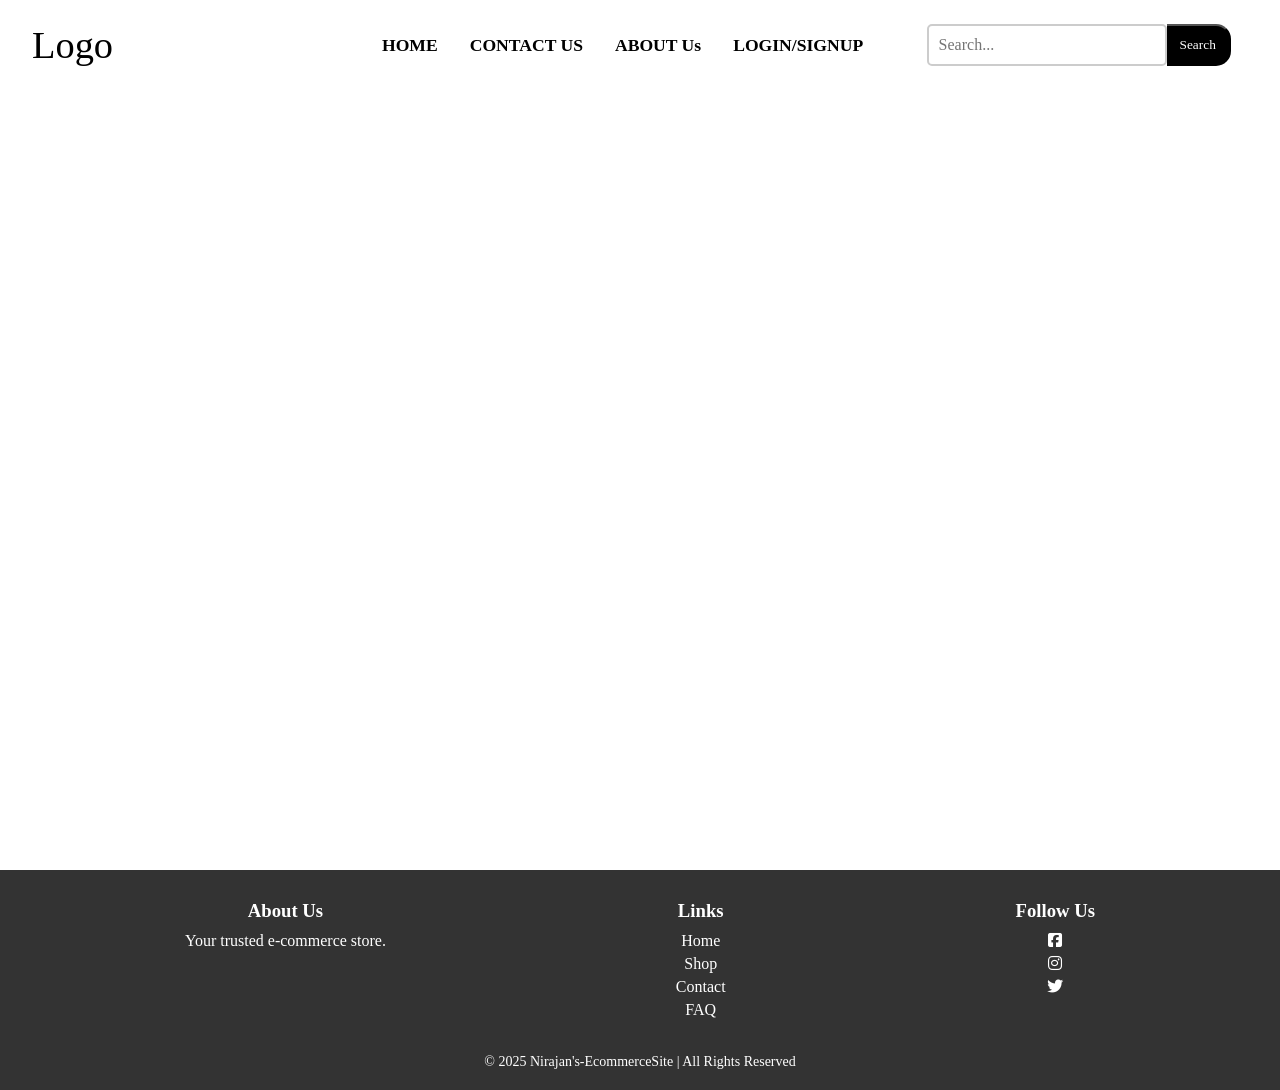
<file: index.html>
<!DOCTYPE html>
<html lang="en">
  <head>
    <meta charset="UTF-8" />
    <meta name="viewport" content="width=device-width, initial-scale=1.0" />
    <title>Document</title>
    <link rel="stylesheet" href="index.css" />
    <link
      rel="stylesheet"
      href="https://cdnjs.cloudflare.com/ajax/libs/font-awesome/6.7.2/css/all.min.css"
      integrity="sha512-Evv84Mr4kqVGRNSgIGL/F/aIDqQb7xQ2vcrdIwxfjThSH8CSR7PBEakCr51Ck+w+/U6swU2Im1vVX0SVk9ABhg=="
      crossorigin="anonymous"
      referrerpolicy="no-referrer"
    />
  </head>
  <body>
    <nav>
      <div class="logo">Logo</div>
      <ul>
        <li><a href="index.html">HOME</a></li>
        <li><a href="#">CONTACT US</a></li>
        <li><a href="#">ABOUT Us</a></li>
        <li><a href="login.html">LOGIN/SIGNUP</a></li>
      </ul>

      <!-- <div class="search-box">
        <input class="searchInput" type="text" placeholder="Search" />
      </div> -->
      <!-- <div class="search-box">
        <input
          type="text"
          id="search-box"
          placeholder="Search..."
          onkeyup="filterSearch()"
        />
        <ul id="suggestions" class="hidden">
         Suggestions will be added dynamically 
        </ul>
      </div> -->
      <div class="search-container">
        <div id="search-input">
          <input
            type="text"
            id="search-box"
            placeholder="Search..."
            onkeyup="filterSearch()"
          />
          <button class="searchButton">Search</button>
        </div>
        <ul id="suggestions" class="hidden">
          <!-- Suggestions will be added dynamically -->
        </ul>
      </div>
      <i class="fa-solid fa-bars" onclick="toogleMenu()"></i>
    </nav>
    <div class="main-body"></div>
    <footer class="footer">
      <div class="footerContainer">
        <div class="footerSection">
          <h3>About Us</h3>
          <p>Your trusted e-commerce store.</p>
        </div>
        <div class="footerSection">
          <h3>Links</h3>
          <a href="#">Home</a>
          <a href="#">Shop</a>
          <a href="#">Contact</a>
          <a href="#">FAQ</a>
        </div>
        <div class="footerSection">
          <h3>Follow Us</h3>
          <a href="#"><i class="fa-brands fa-square-facebook"></i></a>
          <a href="#"><i class="fa-brands fa-instagram"></i></a>
          <a href="#"><i class="fa-brands fa-twitter"></i></a>
        </div>
      </div>
      <div class="footerBottom">
        &copy; 2025 Nirajan's-EcommerceSite | All Rights Reserved
      </div>
    </footer>

    <script src="index.js"></script>
  </body>
</html>
</file>
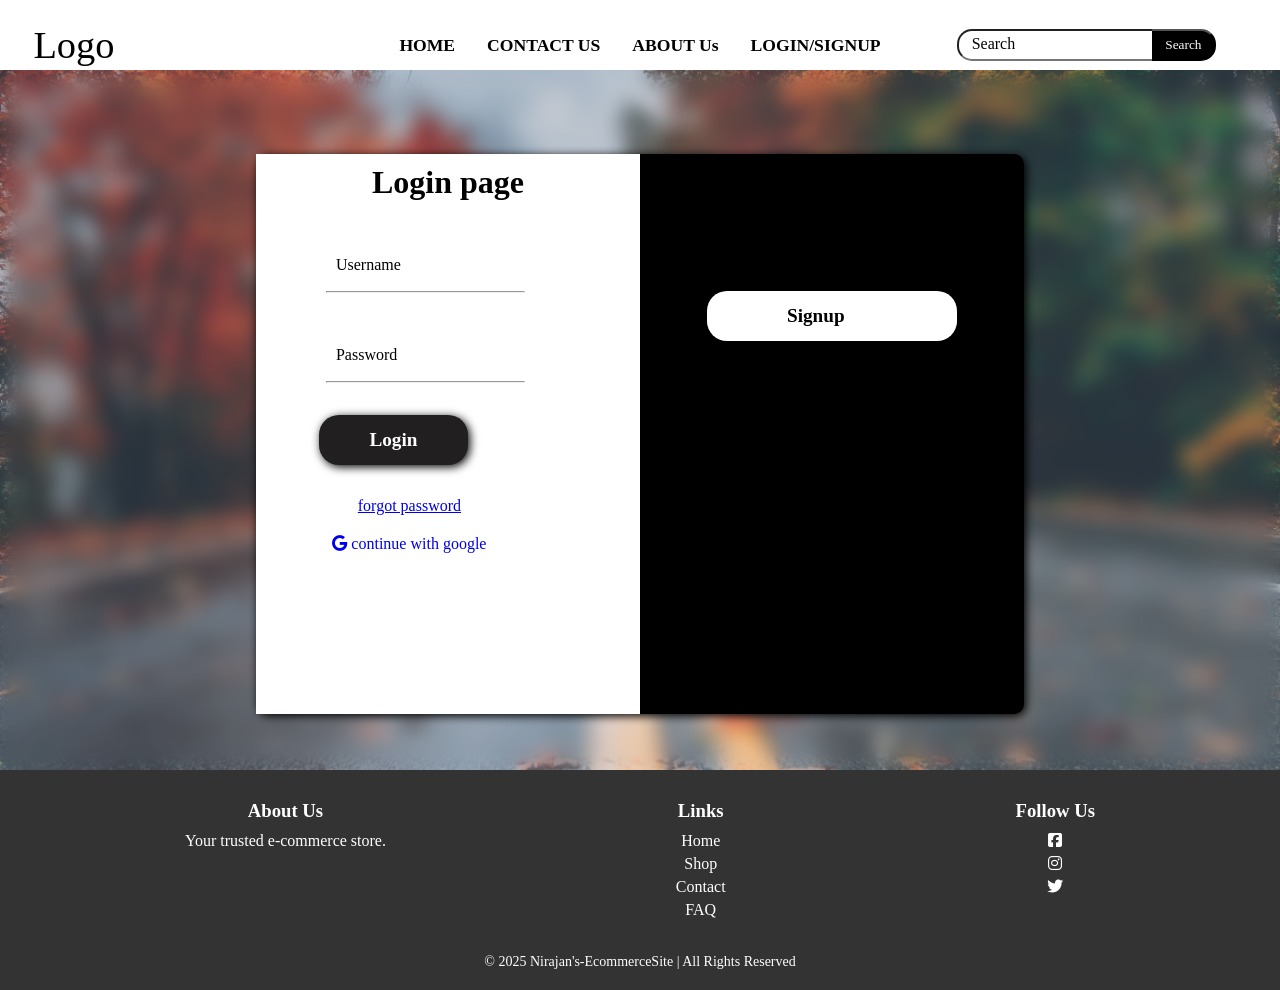
<file: login.html>
<!DOCTYPE html>
<html lang="en">
  <head>
    <meta charset="UTF-8" />
    <meta name="viewport" content="width=device-width, initial-scale=1.0" />
    <title>login Page</title>
    <link rel="stylesheet" href="login.css" />
    <link
      rel="stylesheet"
      href="https://cdnjs.cloudflare.com/ajax/libs/font-awesome/6.7.2/css/all.min.css"
      integrity="sha512-Evv84Mr4kqVGRNSgIGL/F/aIDqQb7xQ2vcrdIwxfjThSH8CSR7PBEakCr51Ck+w+/U6swU2Im1vVX0SVk9ABhg=="
      crossorigin="anonymous"
      referrerpolicy="no-referrer"
    />
  </head>
  <body>
    <nav>
      <div class="logo">Logo</div>
      <ul>
        <li><a href="index.html">HOME</a></li>
        <li><a href="#">CONTACT US</a></li>
        <li><a href="#">ABOUT Us</a></li>
        <li><a href="login.html">LOGIN/SIGNUP</a></li>
      </ul>

      <div class="search-box">
        <input class="searchInput" type="text" placeholder="Search" />
        <button class="searchButton">Search</button>
      </div>
      <i class="fa-solid fa-bars" onclick="toogleMenu()"></i>
    </nav>
    <div class="loginPage">
      <div class="back-login-page">
        <div class="login-page">
          <div class="login">
            <!-- <p>Login page</p> -->
            <h1>Login page</h1>
            <div class="login-context">
              <div class="main-input-feild">
                <label for="Username"></label>
                <input type="text" placeholder="Username" id="username" />
                <hr />
                <br />
                <label for="Password"> </label>
                <input type="text" placeholder="Password" id="password" />
                <hr />
              </div>
              <div class="button-login">
                <button id="login-but">
                  <p id="log-text">Login</p>
                  <div class="container"></div>
                </button>
              </div>
              <div class="login-input-section">
                <a href="#"> forgot password</a><br />
                <a href="#" id="login-google"
                  ><i class="fa-brands fa-google"></i> continue with google</a
                >
              </div>
            </div>
          </div>
          <!-- <div class="rest-login-page">
            <button>Login</button>
          </div> -->
          <div class="signup">
            <h1>Signup page</h1>
            <div class="signup-page">
              <div class="signup-content">
                <div class="main-input-signup">
                  <label for="username-sin">
                    <input
                      type="text"
                      id="username-sin"
                      placeholder="Username"
                    />
                    <hr />
                  </label>
                  <label for="password-sin">
                    <input
                      type="text"
                      id="password-sin"
                      placeholder="Password"
                    />
                    <hr />
                  </label>
                </div>
              </div>
              <div class="button-signup">
                <button id="user-signup">
                  <p>Signup</p>
                  <div class="container"></div>
                </button>
              </div>
              <div class="signup-input-section">
                <a href="#" id="login-google"
                  ><i class="fa-brands fa-google"></i> signin with google</a
                >
              </div>
            </div>
          </div>
        </div>
      </div>
    </div>
    <footer class="footer">
      <div class="footerContainer">
        <div class="footerSection">
          <h3>About Us</h3>
          <p>Your trusted e-commerce store.</p>
        </div>
        <div class="footerSection">
          <h3>Links</h3>
          <a href="#">Home</a>
          <a href="#">Shop</a>
          <a href="#">Contact</a>
          <a href="#">FAQ</a>
        </div>
        <div class="footerSection">
          <h3>Follow Us</h3>
          <a href="#"><i class="fa-brands fa-square-facebook"></i></a>
          <a href="#"><i class="fa-brands fa-instagram"></i></a>
          <a href="#"><i class="fa-brands fa-twitter"></i></a>
        </div>
      </div>
      <div class="footerBottom">
        &copy; 2025 Nirajan's-EcommerceSite | All Rights Reserved
      </div>
    </footer>
    <script src="login.js"></script>
  </body>
</html>
</file>
<file: index.css>
* {
  margin: 0;
  padding: 0;
  box-sizing: border-box;
  font-family: "poppins";
}
.logo {
  width: 25%;
  font-size: 3vw;
  cursor: pointer;
}
nav {
  width: 100%;
  height: 50px;
  display: flex;
  align-items: center;
  justify-content: center;
  gap: 30px;
  margin-top: 20px;
  padding: 0 2rem 0 2rem;
}
nav ul {
  list-style: none;
  width: auto;
  display: flex;
}
nav a {
  position: relative;
  /* height: 50p; */
  cursor: pointer;
  color: black;
  font-size: 28px;
  padding: 0.5rem 1rem;
  transition: color 0.25s;
  text-decoration: none;
  font-size: 1.1rem;

  font-weight: 600;
}
nav a::after {
  /* color: rgb(129, 129, 129); */
  position: absolute;
  content: "";
  inset: 0;
  background-color: black;
  scale: 1 0;
  z-index: -1;
  transition: 0.45s;
  border-radius: 10px;
}
nav a:hover {
  /* color: rgb(129, 129, 129); */
  color: white;
}
nav a:hover::after {
  /* color: rgb(129, 129, 129); */
  /* color: black; */
  scale: 1 1;
  color: white;
}

/* search box */
.search-container {
  width: 25%;
  /* padding: 1vw; */
  /* display: flex; */
  /*justify-content: center;
  align-items: center; */
  position: relative;
  /* width: 300px; */
  margin: 50px auto;
}

#search-box {
  width: 100%;
  padding: 10px;
  font-size: 16px;
  border: 2px solid #ccc;
  border-radius: 5px;
  outline: none;
}

.searchButton {
  padding: 0.5vw 1vw;
  border-top-right-radius: 15px;
  border-bottom-right-radius: 15px;
  border-left: transparent;
  background-color: black;
  color: white;
  cursor: pointer;
}
#search-input {
  width: 100%;
  display: flex;
}
.searchButton:hover {
  background-color: rgb(55, 55, 55);
}
/* Suggestion list */

#suggestions {
  position: absolute;
  width: 100%;
  background: white;
  border: 1px solid #ccc;
  border-top: none;
  list-style: none;
  padding: 0;
  margin: 0;
  max-height: 200px;
  overflow-y: auto;
  box-shadow: 0 4px 6px rgba(0, 0, 0, 0.1);
}

/* Individual suggestion item */
#suggestions li {
  padding: 10px;
  cursor: pointer;
  transition: background 0.3s;
  /* display: block; */
}

/* Hover effect on suggestions */
#suggestions li:hover {
  background: #f0f0f0;
}

/* Hide suggestions when not needed */
.hidden {
  display: none;
}

nav .fa-solid {
  display: none;
  font-size: 3vw;
}

/* main body */
.main-body {
  height: 800px;
}

/* footer section */
.footer {
  background-color: #333;
  color: white;
  padding: 20px 0;
  text-align: center;
}
.footerContainer {
  display: flex;
  flex-wrap: wrap;
  justify-content: space-around;
  max-width: 1200px;
  margin: auto;
}
.footerSection {
  margin: 10px;
}

.footerSection h3 {
  margin-bottom: 10px;
}
.footerSection a {
  color: white;
  text-decoration: none;
  display: block;
  margin: 5px 0;
}

.footerBottom {
  margin-top: 20px;
  font-size: 14px;
}
</file>
<file: login.css>
* {
  margin: 0;
  padding: 0;
  box-sizing: border-box;
  font-family: "poppins";
}
.logo {
  width: 25%;
  font-size: 3vw;
  cursor: pointer;
}
nav {
  width: 100%;
  height: 50px;
  display: flex;
  align-items: center;
  justify-content: center;
  gap: 30px;
  margin-top: 20px;
}
nav ul {
  list-style: none;
  width: auto;
  display: flex;
  /* gap: 15px; */
}
nav a {
  /* gap: 10px; */
  position: relative;
  /* height: 50p; */
  cursor: pointer;
  color: black;
  font-size: 28px;
  padding: 0.5rem 1rem;
  transition: color 0.25s;
  text-decoration: none;
  font-size: 1.1rem;

  font-weight: 600;
}
nav a::after {
  /* color: rgb(129, 129, 129); */
  position: absolute;
  content: "";
  inset: 0;
  background-color: black;
  scale: 1 0;
  z-index: -1;
  transition: 0.45s;
  border-radius: 10px;
}
nav a:hover {
  /* color: rgb(129, 129, 129); */
  color: white;
}
nav a:hover::after {
  /* color: rgb(129, 129, 129); */
  /* color: black; */
  scale: 1 1;
  color: white;
}

.search-box {
  width: 25%;
  padding: 1vw;
  display: flex;
  justify-content: center;
  align-items: center;
}

.searchInput {
  padding: 0.5vw 1vw;
  border-top-left-radius: 15px;
  border-bottom-left-radius: 15px;
  border-right: transparent;
}

.searchButton {
  padding: 0.5vw 1vw;
  border-top-right-radius: 15px;
  border-bottom-right-radius: 15px;
  border-left: transparent;
  background-color: black;
  color: white;
  cursor: pointer;
}

.searchButton:hover {
  background-color: rgb(55, 55, 55);
}
nav .fa-solid {
  display: none;
  font-size: 3vw;
}

/* mian body */

/* logn page */
body {
  width: 100%;
  height: 100%;
  background-position: center;
  background-size: cover;
  /* background: url("images.jpeg") no-repeat center/cover; */
}
.loginPage {
  width: 100%;
  height: 100%;
  background: url("1.jpg") no-repeat center center;
  background-size: cover;
}

.back-login-page {
  /* background-image: url(../../hackthon/OIP.jpeg); */
  /* background-image: url(1.jpg); */

  /* background-size: cover; */
  /* background-position: center; */
  position: relative;
  width: 100%;
  height: 700px;
  display: flex;
  justify-content: center;
  align-items: center;
  background: rgba(255, 255, 255, 0.1); /* Semi-transparent white */
  /* background-color: transparent; */
  backdrop-filter: blur(10px); /* Glass effect */
  -webkit-backdrop-filter: blur(10px); /* Safari support */
  background: rgba(255, 255, 255, 0.1); /* Transparent White */
  backdrop-filter: blur(10px); /* Blur Effect */
  -webkit-backdrop-filter: blur(10px); /* Safari Support */
}
.login-page {
  position: relative;
  /* border: 2px solid black; */
  box-shadow: 2px 2px 10px black;
  width: 60%;
  height: 80%;
  top: 2%;
  display: flex;
  justify-content: center;
  align-items: center;
  background-color: black;
  border-radius: 10px;
  /* padding: 10px; */
}
.login {
  position: relative;
  width: 50%;
  height: 100%;
  /* top: 20px; */
  /* padding-bottom: 50px; */
  overflow: hidden;
  background-color: white;
  text-align: center;
}

.login h1 {
  position: relative;
  top: 10px;
}

/* .rest-login-page {
  display: none; */
/* } */
.login-context {
  position: relative;
  width: 70%;
  height: 100%;
  padding: 30px 0 0 70px;
  /* padding-right: 100px; */
  /* padding: 100px; */
}
/* .main-input-feild { */
/* } */
.main-input-feild input {
  width: 90%;
  height: 50px;
  position: relative;
  /* margin: 10px 0 10px 0; */
  margin-top: 20px;
  border: white;
  background-color: white;
  outline: none;
  /* border-bottom: 2px solid black; */
  /* top: 10%; */
  /* padding: 10px; */
}
.login-input-section {
  position: relative;
  width: 100%;
  margin-top: 2rem;
  margin-left: -1rem;
}
.login-input-section a:hover {
  color: orange;
}
.signup-input-section {
  display: none;
  width: 100%;
  padding: 0 0 0 20px;
}
input::placeholder {
  color: black;
  font-size: larger;
}
.button-login {
  /* margin: 25px 25px 25px 10px; */
  width: 100%;
  display: flex;
  justify-content: center;
  align-items: center;
  margin: 2rem 0 0 -2rem;
}
.button-login button {
  width: 75%;
  height: 50px;
  box-shadow: 2px 2px 10px black;
  /* margin-top: 20px; */
  border-radius: 20px;
  font-size: larger;
  background-color: rgb(33, 31, 31);
  color: white;
  border: none;
  cursor: pointer;
  /* align-self: center; */
  position: relative;
  display: flex;
  justify-content: center;
  align-items: center;
  font-weight: 600;
}
#login-but .container {
  display: none;
}
.button-login button:hover {
  transform: scale(1.1);
  background-color: rgb(96, 89, 89);
  color: black;
}
/* #login-but{} */
#login-google {
  text-decoration: none;
  /* margin-top: 10px; */
  /* margin: 10px; */
  position: relative;
  top: 20px;
}
.login-context i {
  color: yello;
}

/* sign up section */

.signup {
  width: 50%;
  height: 100%;
  text-align: center;
}
/* .signup p {
  position: relative;
  top: 50px;
} */

.signup button {
  width: 250px;
  /* width: 70%; */
  height: 50px;
  box-shadow: 2px 2px 10px black;
  /* margin-top: 20px; */
  border-radius: 20px;
  font-size: larger;
  background-color: white;
  color: black;
  border: none;
  cursor: pointer;
  display: flex;
  justify-self: center;
  align-items: center;

  /* flex-shrink: 0; */
}
.signup-page {
  /* padding: ; */
  padding: 50px;
}
.main-input-signup {
  width: 100%;
  display: none;
}
.main-input-signup input {
  width: 90%;
  height: 50px;
  position: relative;
  margin: 10px 0 10px 0;
  border: white;
  background-color: white;
  outline: none;
}
.button-signup {
  position: relative;
  width: 100%;
  display: flex;
  justify-content: center;
  align-items: center;
  text-align: center;
  /* top: 50px; */
  /* left: -20px; */
  top: 50px;
  /* align-self: center; */
}
.button-signup button p {
  /* display: block; */
  color: black;
  /* text-align: center; */
  position: relative;
  margin-left: 32%;
  font-weight: 600;
}
.signup-input-section {
  position: relative;
  top: 50px;
}
/* .signup button:hover {
  transform: rotate(90deg);
  transition: transform 0.5s ease-in-out;
} */

/* lodar effect */
.container {
  height: 20px;
  width: 20px;
  border: 5px dotted red;
  border-top: 2px black;
  border-radius: 50%;
  animation: rotate 1s linear infinite;
}
@keyframes rotate {
  0% {
    transform: rotate(0deg);
  }
  100% {
    transform: rotate(360deg);
  }
}

#user-signup .container {
  display: none;
}

/* footer section */
.footer {
  background-color: #333;
  color: white;
  padding: 20px 0;
  text-align: center;
}
.footerContainer {
  display: flex;
  flex-wrap: wrap;
  justify-content: space-around;
  max-width: 1200px;
  margin: auto;
}
.footerSection {
  margin: 10px;
}

.footerSection h3 {
  margin-bottom: 10px;
}
.footerSection a {
  color: white;
  text-decoration: none;
  display: block;
  margin: 5px 0;
}

.footerBottom {
  margin-top: 20px;
  font-size: 14px;
}
</file>
